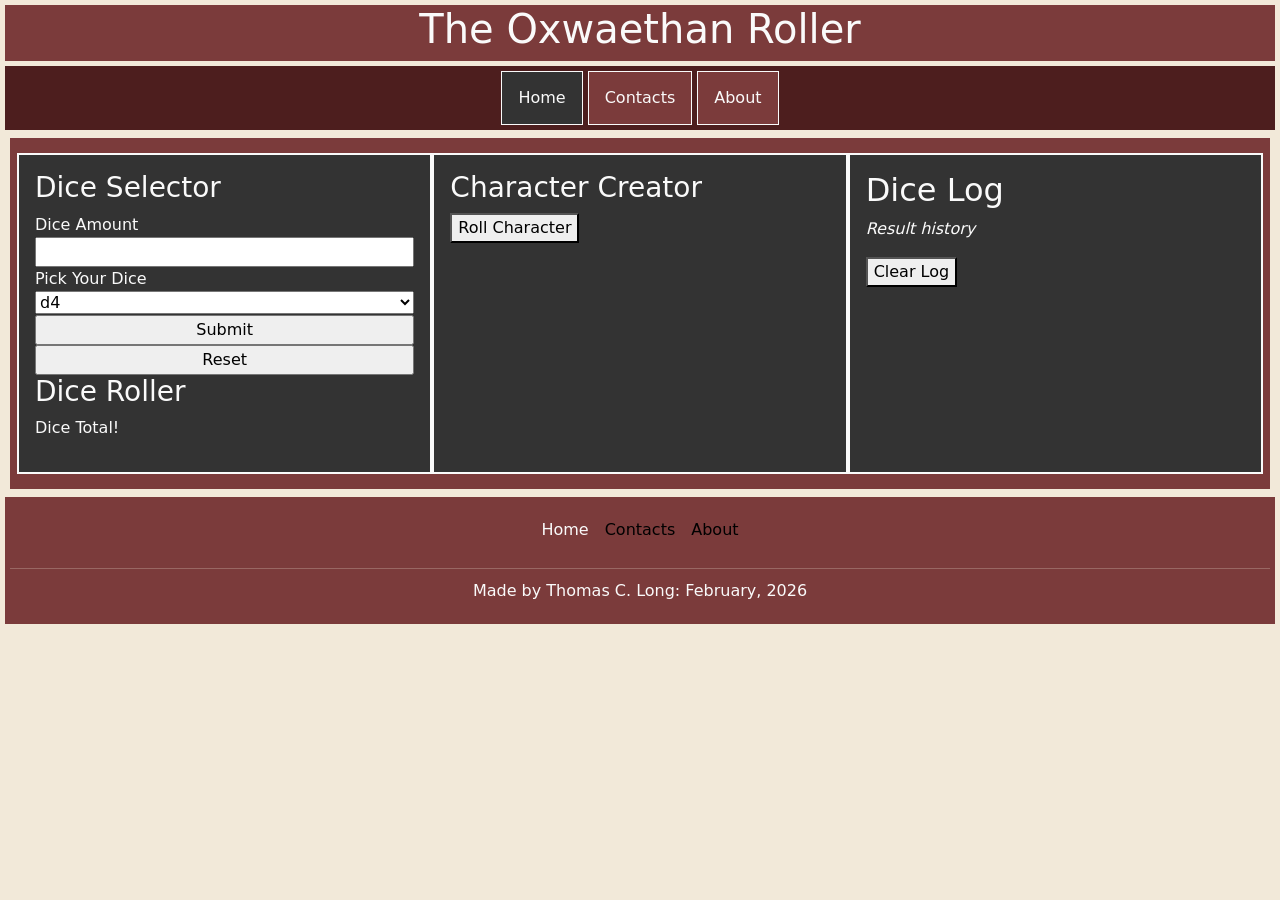
<file: DiceRoller/public/index.html>
<!doctype html>
<html lang="en">
  <head>
    <meta charset="UTF-8" />
    <meta name="viewport" content="width=device-width, initial-scale=1.0" />
    <!-- Link to bootstrap database.-->
    <link
      href="https://cdn.jsdelivr.net/npm/bootstrap@5.3.8/dist/css/bootstrap.min.css"
      rel="stylesheet"
      integrity="sha384-sRIl4kxILFvY47J16cr9ZwB07vP4J8+LH7qKQnuqkuIAvNWLzeN8tE5YBujZqJLB"
      crossorigin="anonymous"
    />

    <!-- my css file to overwrite bootstrap.-->
    <link href="./assets/css/main.css" rel="stylesheet" />

    <!-- favicon -->
    <link rel="icon" type="image/x-icon" href="./assets/imgs/Fav-FactionLogo-32x32.png">
    
    <title>Oxwaethan Roller</title>
  </head>
  <body>
    <div class="header">
      <h1>The Oxwaethan Roller</h1>
    </div>

    <nav>
      <ul>
        <li><a href="index.html" class="active"> Home </a></li>
        <li><a href="contacts.html"> Contacts </a></li>
        <li><a href="about.html"> About </a></li>
      </ul>
    </nav>

    <main class="wrapper my-2">
      <div class="row g-3 no-gutters">
        <article class="col-md-4 body1 p-3">
          <h3>Dice Selector</h3>
          <form id="diceRoller">
            <label for="diceNumber"> Dice Amount </label>
            <input id="diceNumber" type="text" />
            <br />
            <label for="diceType"> Pick Your Dice</label>
            <select id="diceType" name="Dice">
              <option value="4">d4</option>
              <option value="6">d6</option>
              <option value="8">d8</option>
              <option value="12">d12</option>
              <option value="20">d20</option>
              <option value="100">d100</option>
            </select>
            <br />
            <input type="submit" value="Submit" />
            <input type="reset" value="Reset" />
          </form>
          <h3>Dice Roller</h3>
          <p id="currentResult">Dice Total!</p>
        </article>

        <article class="col-md-4 body2 p-3">
          <div>
            <h2>Dice Log</h2>
            <p><em>Result history</em></p>
            <div id="diceLog"></div>
            <button type="button" id="clearLog">Clear Log</button>
          </div>
        </article>

        <article class="col-md-4 body3 p-3">
          <div id="characterRoller">
            <h3>Character Creator</h3>
            <button id="rollCharacter">Roll Character</button>
            <div id="characterResult"></div>
          </div>
        </article>
      </div>
    </main>

    <div class="container-fluid footer">
      <nav class="navbar navbar-expand-lg">
        <div class="container-fluid">
          <button
            class="navbar-toggler"
            type="button"
            data-bs-toggle="collapse"
            data-bs-target="#navbarNavAltMarkup"
            aria-controls="navbarNavAltMarkup"
            aria-expanded="false"
            aria-label="Toggle navigation"
          >
            <span class="navbar-toggler-icon"></span>
          </button>
          <div class="collapse navbar-collapse d-lg-flex justify-content-center" id="navbarNavAltMarkup">
            <div class="navbar-nav">
              <a class="nav-link bsActive" aria-current="page" href="index.html">Home</a>
              <a class="nav-link text-black" href="contacts.html">Contacts</a>
              <a class="nav-link text-black" href="about.html">About</a>
            </div>
          </div>
        </div>
      </nav>
      <hr>
      <p>Made by Thomas C. Long: February, 2026</p>
    </div>
    <script src="./assets/js/mainRoller.js"></script>
    <script src="./assets/js/characterRoller.js"></script>
    <script
      src="https://cdn.jsdelivr.net/npm/bootstrap@5.3.8/dist/js/bootstrap.bundle.min.js"
      integrity="sha384-FKyoEForCGlyvwx9Hj09JcYn3nv7wiPVlz7YYwJrWVcXK/BmnVDxM+D2scQbITxI"
      crossorigin="anonymous"
    ></script>
  </body>
</html>
</file>
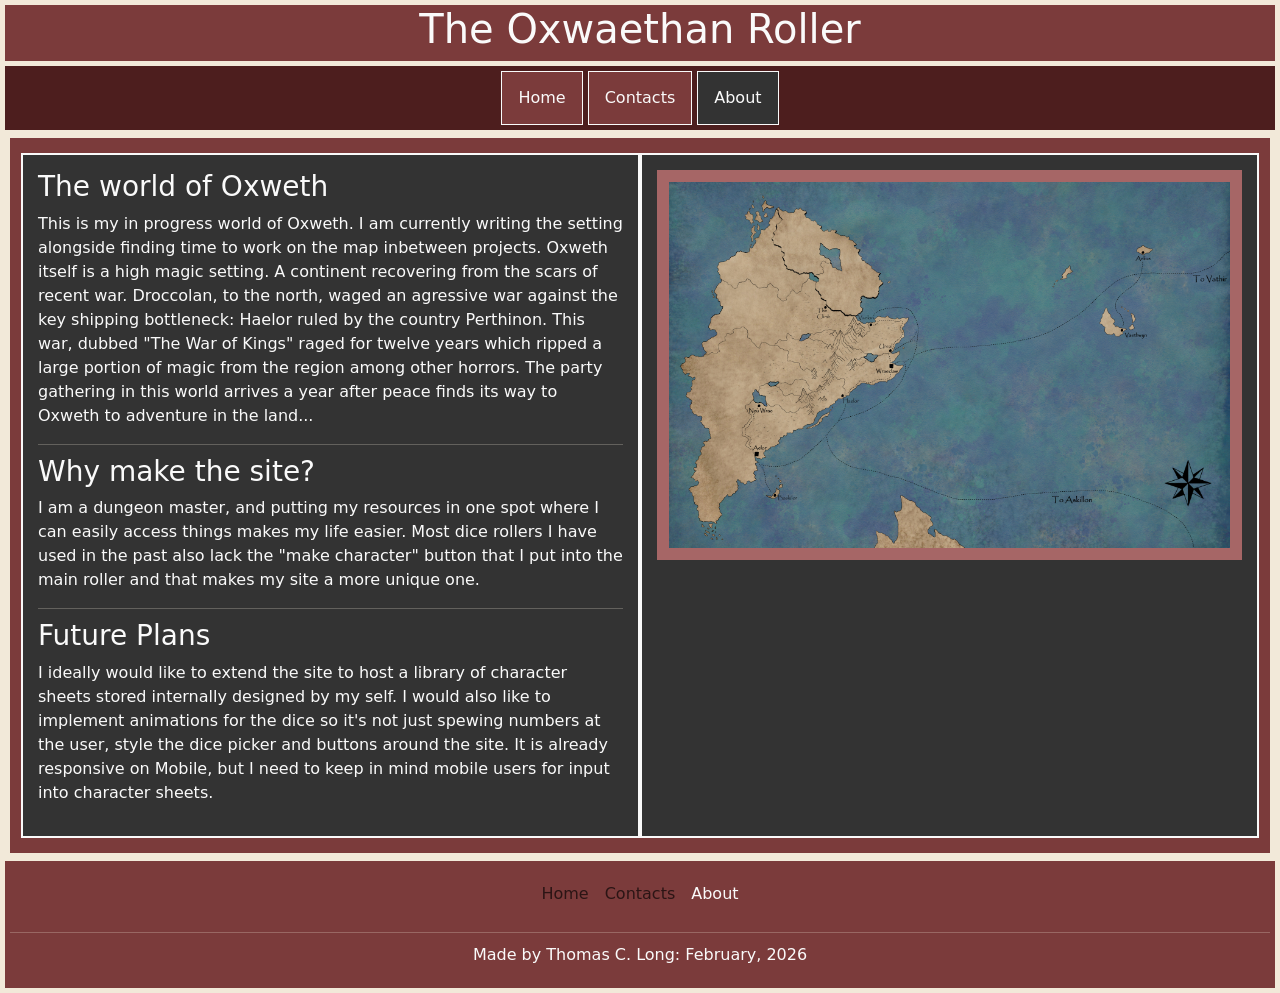
<file: DiceRoller/public/about.html>
<!doctype html>
<html lang="en">
  <head>
    <meta charset="UTF-8" />
    <meta name="viewport" content="width=device-width, initial-scale=1.0" />
    <link
      href="https://cdn.jsdelivr.net/npm/bootstrap@5.3.8/dist/css/bootstrap.min.css"
      rel="stylesheet"
      integrity="sha384-sRIl4kxILFvY47J16cr9ZwB07vP4J8+LH7qKQnuqkuIAvNWLzeN8tE5YBujZqJLB"
      crossorigin="anonymous"
    />
    <link href="./assets/css/main.css" rel="stylesheet" />
    <link
      rel="icon"
      type="image/x-icon"
      href="./assets/imgs/Fav-FactionLogo-32x32.png"
    />
    <title>Oxwaethan Roller</title>
  </head>
  <body>
    <div class="header">
      <h1>The Oxwaethan Roller</h1>
    </div>

    <nav>
      <ul>
        <li><a href="index.html"> Home </a></li>
        <li><a href="contacts.html"> Contacts </a></li>
        <li><a href="about.html" class="active"> About </a></li>
      </ul>
    </nav>

    <main class="wrapper my-2">
      <div class="row g-2 no-gutters">
        <article class="col-md-6 body1">
          <h3>The world of Oxweth</h3>
          <p>
            This is my in progress world of Oxweth. I am currently writing the
            setting alongside finding time to work on the map inbetween
            projects. Oxweth itself is a high magic setting. A continent
            recovering from the scars of recent war. Droccolan, to the north,
            waged an agressive war against the key shipping bottleneck: Haelor
            ruled by the country Perthinon. This war, dubbed "The War of Kings"
            raged for twelve years which ripped a large portion of magic from
            the region among other horrors. The party gathering in this world
            arrives a year after peace finds its way to Oxweth to adventure in
            the land...
          </p>
          <hr />
          <h3>Why make the site?</h3>
          <p>
            I am a dungeon master, and putting my resources in one spot where I
            can easily access things makes my life easier. Most dice rollers I
            have used in the past also lack the "make character" button that I
            put into the main roller and that makes my site a more unique one.
          </p>
          <hr />
          <h3>Future Plans</h3>
          <p>
            I ideally would like to extend the site to host a library of
            character sheets stored internally designed by my self. I would also
            like to implement animations for the dice so it's not just spewing
            numbers at the user, style the dice picker and buttons around the
            site. It is already responsive on Mobile, but I need to keep in mind
            mobile users for input into character sheets.
          </p>
        </article>

        <article class="col-md-6 body2">
          <img
            src="./assets/imgs/To be Determined.jpg"
            class="img-fluid"
            alt="Map of Oxweth in Process"
          />
        </article>
      </div>
    </main>

    <div class="container-fluid footer">
      <nav class="navbar navbar-expand-lg">
        <div class="container-fluid">
          <button
            class="navbar-toggler"
            type="button"
            data-bs-toggle="collapse"
            data-bs-target="#navbarNavAltMarkup"
            aria-controls="navbarNavAltMarkup"
            aria-expanded="false"
            aria-label="Toggle navigation"
          >
            <span class="navbar-toggler-icon"></span>
          </button>
          <div class="collapse navbar-collapse d-lg-flex justify-content-center" id="navbarNavAltMarkup">
            <div class="navbar-nav">
              <a class="nav-link" aria-current="page" href="index.html">Home</a>
              <a class="nav-link" href="contacts.html">Contacts</a>
              <a class="nav-link bsActive" href="about.html">About</a>
            </div>
          </div>
        </div>
      </nav>
      <hr>
      <p>Made by Thomas C. Long: February, 2026</p>
    </div>
    <script
      src="https://cdn.jsdelivr.net/npm/bootstrap@5.3.8/dist/js/bootstrap.bundle.min.js"
      integrity="sha384-FKyoEForCGlyvwx9Hj09JcYn3nv7wiPVlz7YYwJrWVcXK/BmnVDxM+D2scQbITxI"
      crossorigin="anonymous"
    ></script>
  </body>
</html>
</file>
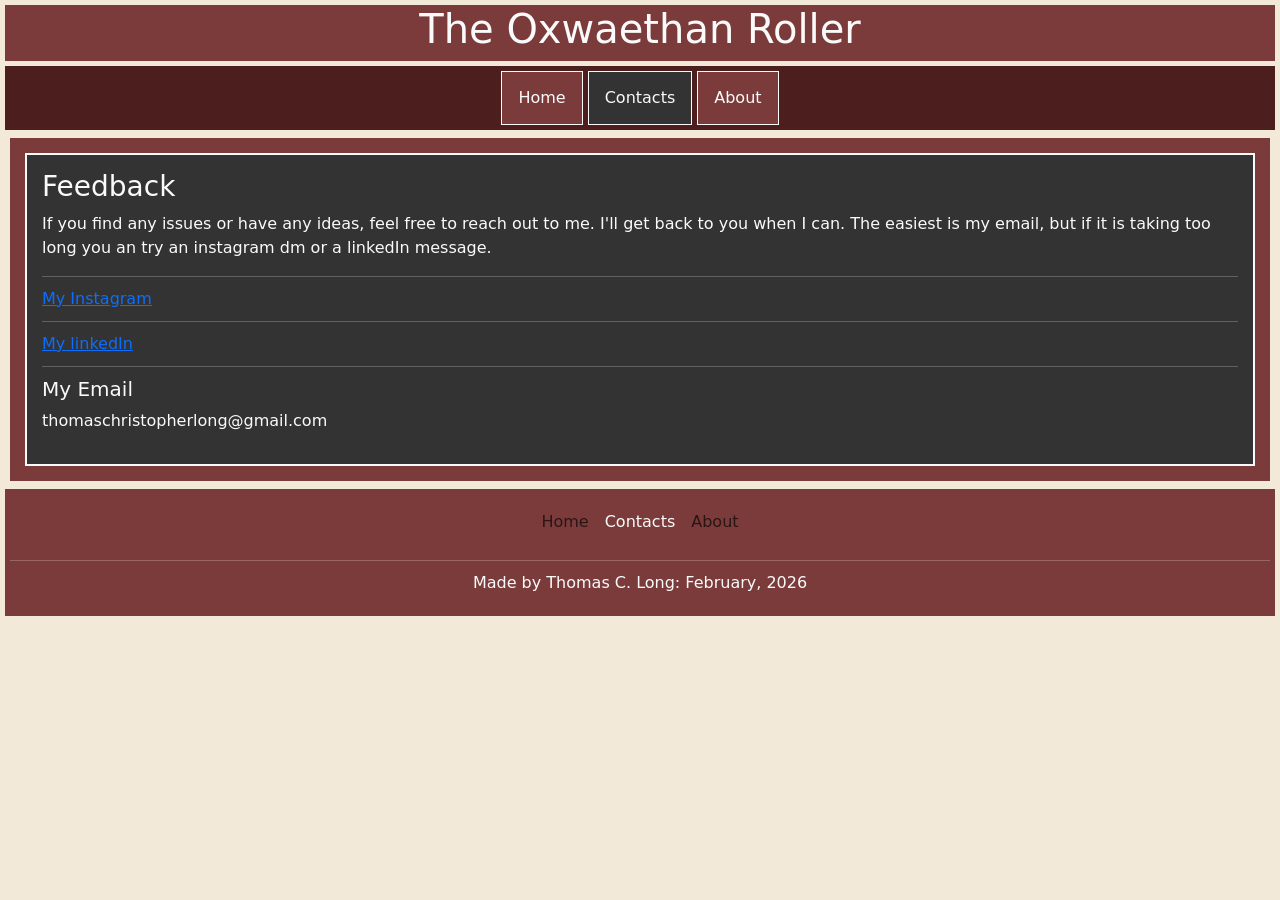
<file: DiceRoller/public/contacts.html>
<!doctype html>
<html lang="en">
  <head>
    <meta charset="UTF-8" />
    <meta name="viewport" content="width=device-width, initial-scale=1.0" />
    <link
      href="https://cdn.jsdelivr.net/npm/bootstrap@5.3.8/dist/css/bootstrap.min.css"
      rel="stylesheet"
      integrity="sha384-sRIl4kxILFvY47J16cr9ZwB07vP4J8+LH7qKQnuqkuIAvNWLzeN8tE5YBujZqJLB"
      crossorigin="anonymous"
    />
    <link href="./assets/css/main.css" rel="stylesheet" />
       <link rel="icon" type="image/x-icon" href="./assets/imgs/Fav-FactionLogo-32x32.png">
    <title>Oxwaethan Roller</title>
  </head>
  <body>
    <div class="header">
      <h1>The Oxwaethan Roller</h1>
    </div>

    <nav>
      <ul>
        <li><a href="index.html"> Home </a></li>
        <li><a href="contacts.html" class="active"> Contacts </a></li>
        <li><a href="about.html"> About </a></li>
      </ul>
    </nav>

    <main class="wrapper my-2">
      <article class="body1">
          <h3>Feedback</h3>
          <p>
            If you find any issues or have any ideas, feel free to reach out to
            me. I'll get back to you when I can. 
            The easiest is my email, but if it is taking too long you an try an instagram dm or a linkedIn message.
          </p>
          <hr>
          <div>
            <a href="https://www.instagram.com/t.c.long?igsh=NjBhY3FjY2F4anI0&utm_source=qr"> My Instagram</a>
          <hr>
            <a href="https://www.linkedin.com/in/thomaschristopherlong/"> My linkedIn</a>
          <hr>
            <h5> My Email</h5>
              <p> thomaschristopherlong@gmail.com </p>
          </div>
      </article>
    </main>

    <div class="container-fluid footer">
            <nav class="navbar navbar-expand-lg">
        <div class="container-fluid">
          <button
            class="navbar-toggler"
            type="button"
            data-bs-toggle="collapse"
            data-bs-target="#navbarNavAltMarkup"
            aria-controls="navbarNavAltMarkup"
            aria-expanded="false"
            aria-label="Toggle navigation"
          >
            <span class="navbar-toggler-icon"></span>
          </button>
          <div class="collapse navbar-collapse d-lg-flex justify-content-center" id="navbarNavAltMarkup">
            <div class="navbar-nav">
              <a class="nav-link" aria-current="page" href="index.html">Home</a>
              <a class="nav-link bsActive" href="contacts.html">Contacts</a>
              <a class="nav-link" href="about.html">About</a>
            </div>
          </div>
        </div>
      </nav>
      <hr>
      <p>Made by Thomas C. Long: February, 2026</p>
    </div>
    <script
      src="https://cdn.jsdelivr.net/npm/bootstrap@5.3.8/dist/js/bootstrap.bundle.min.js"
      integrity="sha384-FKyoEForCGlyvwx9Hj09JcYn3nv7wiPVlz7YYwJrWVcXK/BmnVDxM+D2scQbITxI"
      crossorigin="anonymous"
    ></script>
  </body>
</html>
</file>
<file: DiceRoller/public/assets/css/main.css>
*,
*::before,
*::after {
  box-sizing: border-box;
}

/* header */

.header {
  display: flex;
  justify-content: center;
  background-color: #7b3b3b;
  color: #fafafa;
  margin: 5px;
}
/* Body */

html,
body {
  min-height: 100vh;
  margin: 0;
  background-color: #f2e9d9;
  overflow-x: hidden;
}

/* Nav Bar */

ul {
  list-style-type: none;
  justify-content: center;
  margin: 5px;
  padding: 5px;
  display: flex;
  background-color: #4d1e1e;
  gap: 5px;
}

li a {
  display: block;
  padding: 14px 16px;
  text-decoration: none;
  color: #fafafa;
  background-color: #7b3b3b;
  border: 1px solid;
}

li a:hover {
  background-color: #9e4f3b;
}

.active {
  background-color: #333;
  border: 1px solid #fafafa;
}

.bsActive {
  color: #fafafa;
}
/* Main Flex Wrapper*/

main.wrapper {
  background-color: #7b3b3b;
  padding: 15px;
  margin: 10px;
}

/* Article classifications */
.body1,
.body2,
.body3 {
  border: 2px solid #fafafa;
  background-color: #333;
  color: #fafafa;
  padding: 15px;
  min-width: 0;
}

.body2 {
  order: 3;
  overflow: auto;
}

#diceLog {
  min-height: 0;
  flex-grow: 1;
}

hr {
  border: none;
  border-top: 1px solid #f2e9d9;
  margin: 10px 0;
}
/* Form */

input,
select {
  max-width: 100%;
  width: 100%;
  box-sizing: border-box;
}

/* footer */

.footer {
  background-color: #7b3b3b;
  color: #fafafa;
  text-align: center;
  width: auto;
  padding: 5px;
  margin: 5px;
}

/* Responsiveness */

@media (max-width: 600px) {
  .body2 {
    overflow: visible;
  }

  #diceLog {
    overflow-y: auto;
    max-height: 300px;
  }

  .body1,
  .body2,
  .body3 {
    margin: 5px;
    width: auto;
    box-sizing: border-box;
  }

  ul {
    flex-direction: column;
    align-items: stretch;
  }

  li a {
    width: 100%;
    text-align: center;
  }
}
</file>
